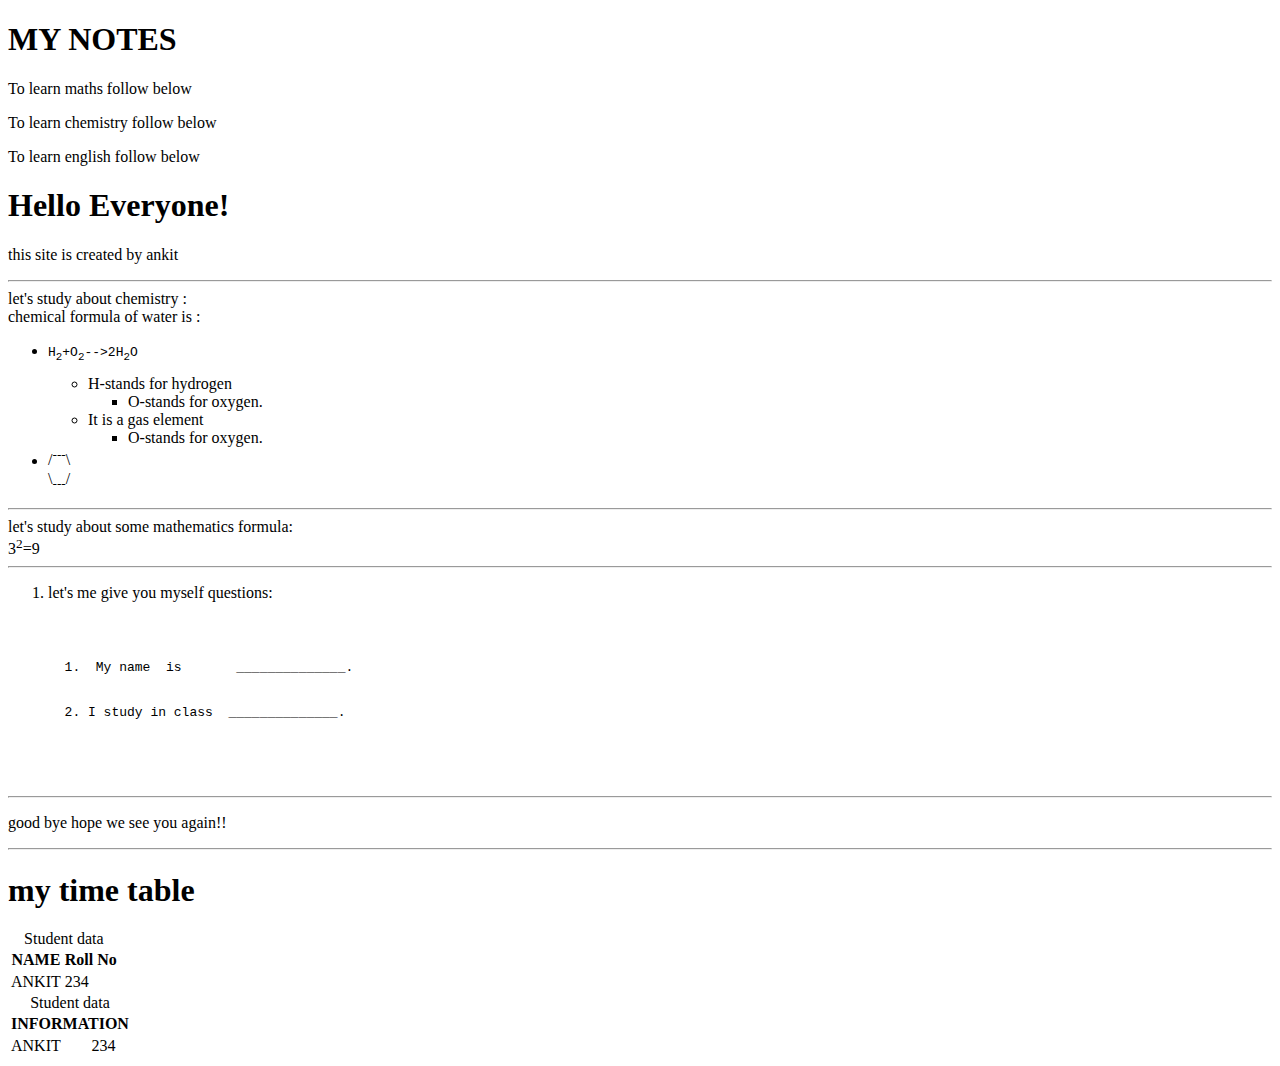
<file: index.html>
<!DOCTYPE html>
<!-- this is my first html code-->
<html lang="en">
<head>
    <meta charset="UTF-8">
    <meta name="viewport" content="width=device-width, initial-scale=1.0">
    <link rel="icon" type="img/jpg"
    href="img/pokeon.jpg">
    <title>pokemon</title>
</head>
<body>
    <header>
        <h1>MY NOTES</h1>
    </header>
    <main>
        <div>
            <p>To learn maths follow below</p>
            <p>To learn chemistry follow below</p>
            <p>To learn english follow below</p>
        </div>
    </main>
    <h1>Hello Everyone!</h1>
    <p>this site is created by ankit
        <hr>
        let's study about chemistry :
        <br>
        chemical formula of water is :
        <br>
        <main>
            <ul>
        <li><pre>H<sub>2</sub>+O<sub>2</sub>-->2H<sub>2</sub>O    </pre></li><!--subscript-->
        <ul>
            <li>H-stands for hydrogen</li>
            <ul>
                <li>O-stands for oxygen.</li>
            </ul>
            <li>It is a gas element</li>
            <ul>
                <li>O-stands for oxygen.</li>
            </ul>
        </ul>
        

        <li>/<sup>-</sup><sup>-</sup><sup>-</sup>\
        <br>
    \<sub>-</sub><sub>-</sub><sub>-</sub>/</p></li>

    </ul>    
</main>
        <hr>
        let's study about some mathematics formula:
        <br>
        3<sup>2</sup>=9 <!--superscript-->
        <hr>
        <main>
        <ol>
            <li>let's me give you myself questions:</li>
        <pre>
            <ol>
           <li> My name  is       ______________.</li>
            <li>I study in class  ______________.</li>
        </ol>
        </pre>
    </p>
</ol>
</main>
    <hr>
    <main>
        <span><!--inline elements-->
            <P>good bye hope we see you again!!</P>
        </span>
    </main>
<hr>
<p><h1>my time table</h1></p>
    <table>
       <thead>
        <caption>
            Student data
        </caption>
        <tr>
            <th>
                NAME
            </th>
            <th>
                Roll No
            </th>
        </tr>
       </thead>
       <tbody>
        <tr>
            <td>ANKIT</td>
            <td>234</td>
        </tr>

       </tbody>  
    </table>
    <table>
        <thead>
         <caption>
             Student data
         </caption>
         <tr>
             <th colspan="2">
                 INFORMATION
             </th>
            
         </tr>
        </thead>
        <tbody>
         <tr>
             <td>ANKIT</td>
             <td>234</td>
         </tr>
 
        </tbody>  
     </table>
</body>
</html>
</file>
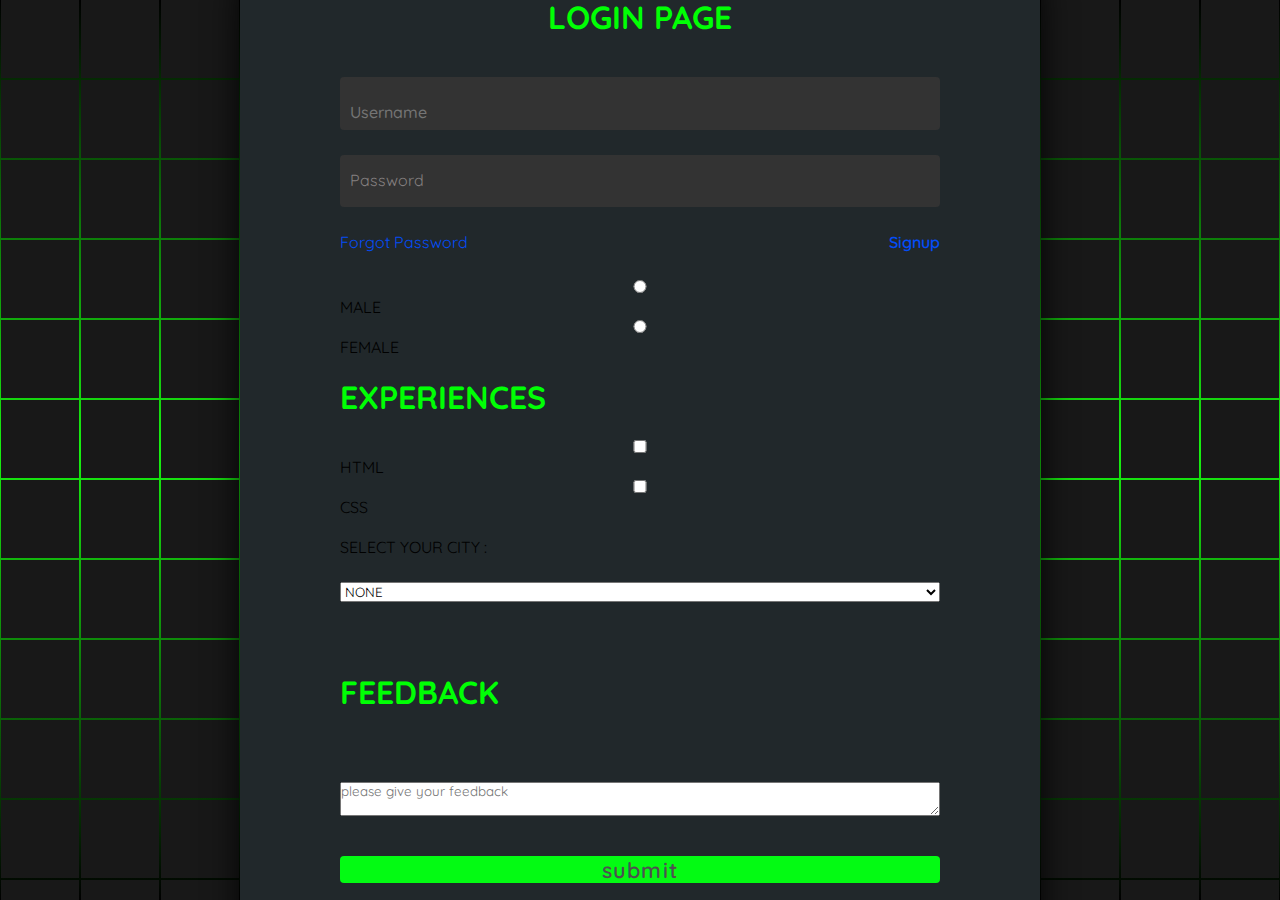
<file: ankit.html>
<!DOCTYPE html>
<html lang="en">
<head>
    <meta charset="UTF-8">
    <meta name="viewport" content="width=device-width, initial-scale=1.0">
    <link rel="icon" type="img/jpg"
    href="img/images.jpg">
    <link rel="stylesheet" href="./style.css">
    <title>BRHAMOSGYAN</title>
</head>
<body>
    <section>

        <span></span>
        <span></span>
        <span></span>
        <span></span>
        <span></span>
        <span></span>
        <span></span>
        <span></span>
        <span></span>
        <span></span>
        <span></span>
        <span></span>
        <span></span>
        <span></span>
        <span></span>
        <span></span>
        <span></span>
        <span></span>
        <span></span>
        <span></span>
        <span></span>
        <span></span>
        <span></span>
        <span></span>
        <span></span>
        <span></span>
        <span></span>
        <span></span>
        <span></span>
        <span></span>
        <span></span>
        <span></span>
        <span></span>
        <span></span>
        <span></span>
        <span></span>
        <span></span>
        <span></span>
        <span></span>
        <span></span>
        <span></span>
        <span></span>
        <span></span>
        <span></span>
        <span></span>
        <span></span>
        <span></span>
        <span></span>
        <span></span>
        <span></span>
        <span></span>
        <span></span>
        <span></span>
        <span></span>
        <span></span>
        <span></span>
        <span></span>
        <span></span>
        <span></span>
        <span></span>
        <span></span>
        <span></span>
        <span></span>
        <span></span>
        <span></span>
        <span></span>
        <span></span>
        <span></span>
        <span></span>
        <span></span>
        <span></span>
        <span></span>
        <span></span>
        <span></span>
        <span></span>
        <span></span>
        <span></span>
        <span></span>
        <span></span>
        <span></span>
        <span></span>
        <span></span>
        <span></span>
        <span></span>
        <span></span>
        <span></span>
        <span></span>
        <span></span>
        <span></span>
        <span></span>
        <span></span>
        <span></span>
        <span></span>
        <span></span>
        <span></span>
        <span></span>
        <span></span>
        <span></span>
        <span></span>
        <span></span>
        <span></span>
        <span></span>
        <span></span>
        <span></span>
        <span></span>
        <span></span>
        <span></span>
        <span></span>
        <span></span>
        <span></span>
        <span></span>
        <span></span>
        <span></span>
        <span></span>
        <span></span>
        <span></span>
        <span></span>
        <span></span>
        <span></span>
        <span></span>
        <span></span>
        <span></span>
        <span></span>
        <span></span>
        <span></span>
        <span></span>
        <span></span>
        <span></span>
        <span></span>
        <span></span>
        <span></span>
        <span></span>
        <span></span>
        <span></span>
        <span></span>
        <span></span>
        <span></span>
        <span></span>
        <span></span>
        <span></span>
        <span></span>
        <span></span>
        <span></span>
        <span></span>
        <span></span>
        <span></span>
        <span></span>
        <span></span>
        <span></span>
        <span></span>
        <span></span>
        <span></span>
        <span></span>
        <span></span>
        <span></span>
        <span></span>
        <span></span>
        <span></span>
        <span></span>
        <span></span>
        <span></span>
        <span></span>
        <span></span>
        <span></span>
        <span></span>
        <span></span>
        <span></span>
        <span></span>
        <span></span>
        <span></span>
        <span></span>
        <span></span>
        <span></span>
        <span></span>
        <span></span>
        <span></span>
        <span></span>
        <span></span>
        <span></span>
        <span></span>
        <span></span>
        <span></span>
        <span></span>
        <span></span>
        <span></span>
        <span></span>
        <span></span>
        <span></span>
        <span></span>
        <span></span>
        <span></span>
        <span></span>
        <span></span>
        <span></span>
        <span></span>
        <span></span>
        <span></span>
        <span></span>
        <span></span>
        <span></span>
        <span></span>
        <span></span>
        <span></span>
        <span></span>
        <span></span>
        <span></span>
        <span></span>
        <span></span>
        <span></span>
        <span></span>
        <span></span>
        <span></span>
        <span></span>
        <span></span>
        <span></span>
        <span></span>
        <span></span>
        <span></span>
        <span></span>
        <span></span>
        <span></span>
        <span></span>
        <span></span>
        <span></span>
        <span></span>
        <span></span>
        <span></span>
        <span></span>
        <span></span>
        <span></span>
        <span></span>
        <span></span>
        <span></span>
        <span></span>
        <span></span>
        <span></span>
        <span></span>
        <span></span>
        <span></span>
        <span></span>
        <span></span>
        <span></span>
        <span></span>
        <span></span>
        <span></span>
        <span></span>
        <span></span>
        <span></span>
        <span></span>
        <span></span>
        <span></span>
        <span></span>
        <span></span>
        <span></span>
        <span></span>
        <span></span>
        <span></span>
        <span></span>
        <span></span>
        <span></span>
        <span></span>
        <span></span>
        <span></span>
        <span></span>
        <span></span>
        <span></span>
        <span></span>
        <span></span>
        <span></span>
        <span></span>
        <span></span>
        <span></span>
        <span></span>
        <span></span>
        <span></span>
        <span></span>
        <span></span>
        <span></span>
        <span></span>
        <span></span>
        <span></span>
        <span></span>
        <span></span>
        <span></span>
        <span></span>
        <span></span>
        <span></span>
        <span></span>
        <span></span>
        <span></span>
        
      
     
 


    
        <div class="signin">
            <div class="content">
        <h2>LOGIN PAGE</h2>
        <div class="form">
            <div class="inputBox">
        <input type="text" placeholder="Username">
            </div>
            <div class="inputBox">
                <input type="password" required>
                <i>Password</i>
              </div>
              <div class="links">
                <a href="#">Forgot Password</a>
                <a href="#">Signup</a>
          </div>
          <div class="inputBox">
        <label for="101">
            <input type="radio" value="male" name="gender" id="101">MALE
        </label>
        <label for="102">
            <input type="radio" value="female" name="gender" id="102">FEMALE
        </label>
        <br><br>
        <h2>Experiences</h2>
        <br>
        <lable for="HTML">
            <input type="checkbox" value="HTML" name="resource" id="101">HTML
            <br>
            <input type="checkbox" value="CSS" name="resource" id="101">CSS
        </lable>
        <br><br>
        <div class="form">
        SELECT YOUR CITY :
        <select name ="city">
            <option value="D">NONE</option>
            <option value="Delhi">Delhi</option>
            <option value="uk">united kingdoms</option>
            <option value="pun">punjab</option>
            <option value="u">uttarakhand</option>
        </select>
        <br>
        <h2>feedback</h2>
        <br>
        <textarea name="feedback" id="101" placeholder="please give your feedback"
        row="5"></textarea>
        </div>
        <br>
        <br>
        <input type="submit" value="submit">
        <br>
        <br>
  
    </form>
</div>
</div>
</div>
</div></div></div>  
</body>
</html>
</file>
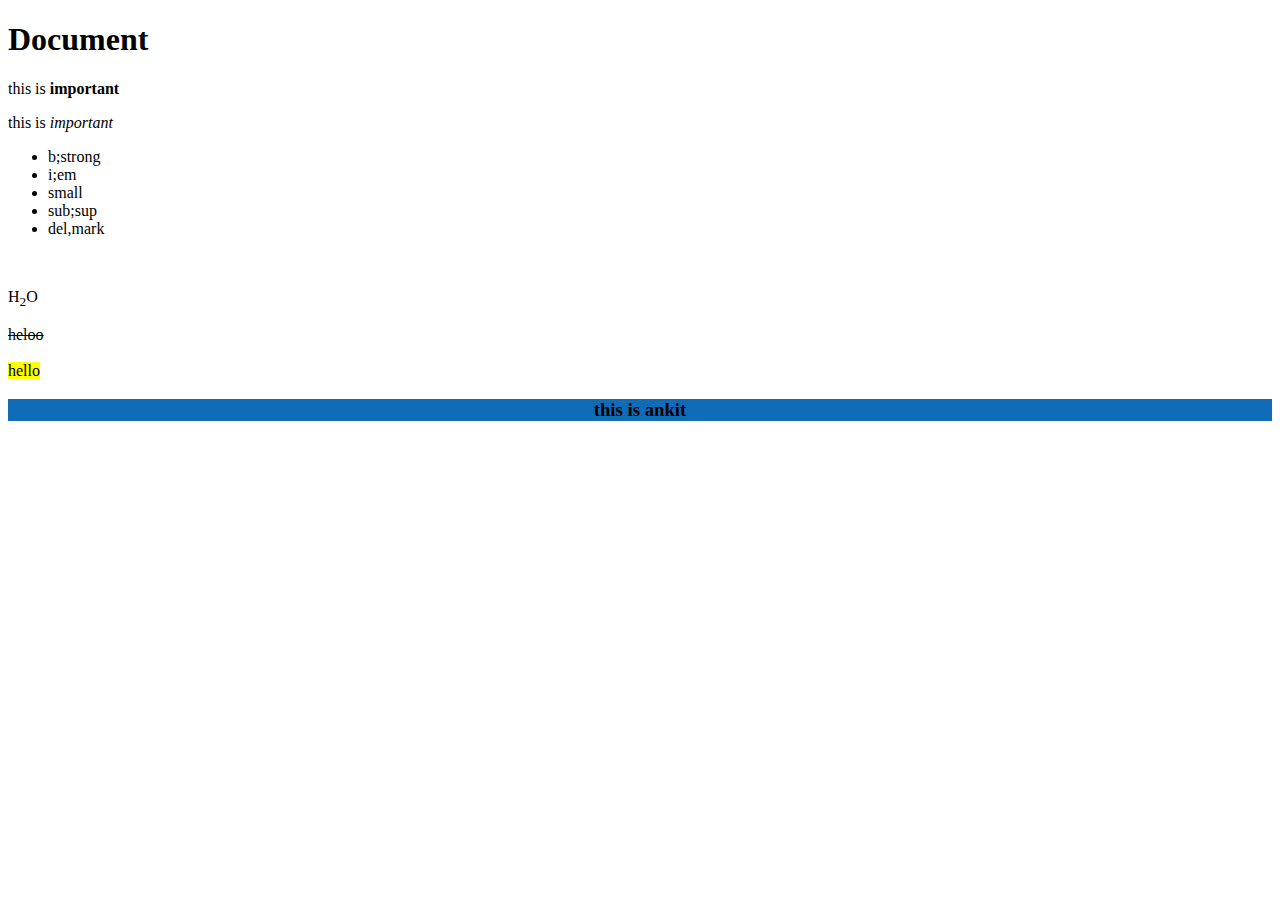
<file: color.html>
<!DOCTYPE html>
<html lang="en">
<head>
    <meta charset="UTF-8">
    <meta name="viewport" content="width=device-width, initial-scale=1.0">
    <title>Html tutorial</title>
</head>
<body> 
     <h1>Document</h1>
     <p>this is <strong>important</strong></p>
     <p> this is <em>important</em></p>
      <ul>
        <li>b;strong</li>
        <li>i;em</li>
        <li>small</li>
        <li>sub;sup</li>
        <li>del,mark</li>
      </ul>
      <br>
      <p>H<sub>2</sub>O</p>
      <del>heloo</del>
      <br>
      <br>
      <mark>hello</mark>

      <h3 
      style="text-align: center;
      background:rgb(16, 108, 183);
      ">this is ankit</h3>

      

    </body>
</html>
</file>
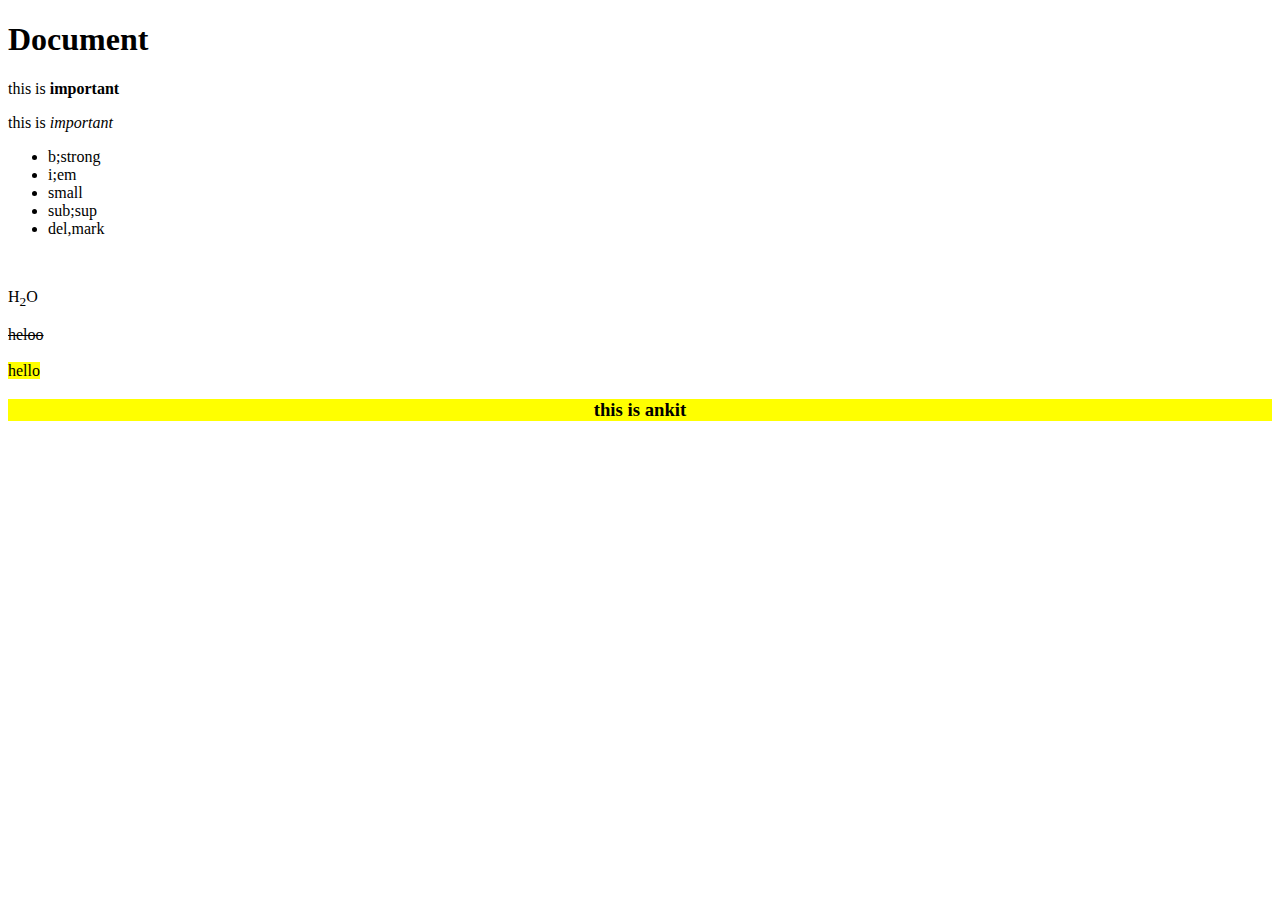
<file: ind.html>
<!DOCTYPE html>
<html lang="en">
<head>
    <meta charset="UTF-8">
    <meta name="viewport" content="width=device-width, initial-scale=1.0">
    <title>Html tutorial</title>
</head>
<body> 
     <h1>Document</h1>
     <p>this is <strong>important</strong></p>
     <p> this is <em>important</em></p>
      <ul>
        <li>b;strong</li>
        <li>i;em</li>
        <li>small</li>
        <li>sub;sup</li>
        <li>del,mark</li>
      </ul>
      <br>
      <p>H<sub>2</sub>O</p>
      <del>heloo</del>
      <br>
      <br>
      <mark>hello</mark>

      <h3 
      style="text-align: center;
      background:yellow;
      ">this is ankit</h3>

    </body>
</html>
</file>
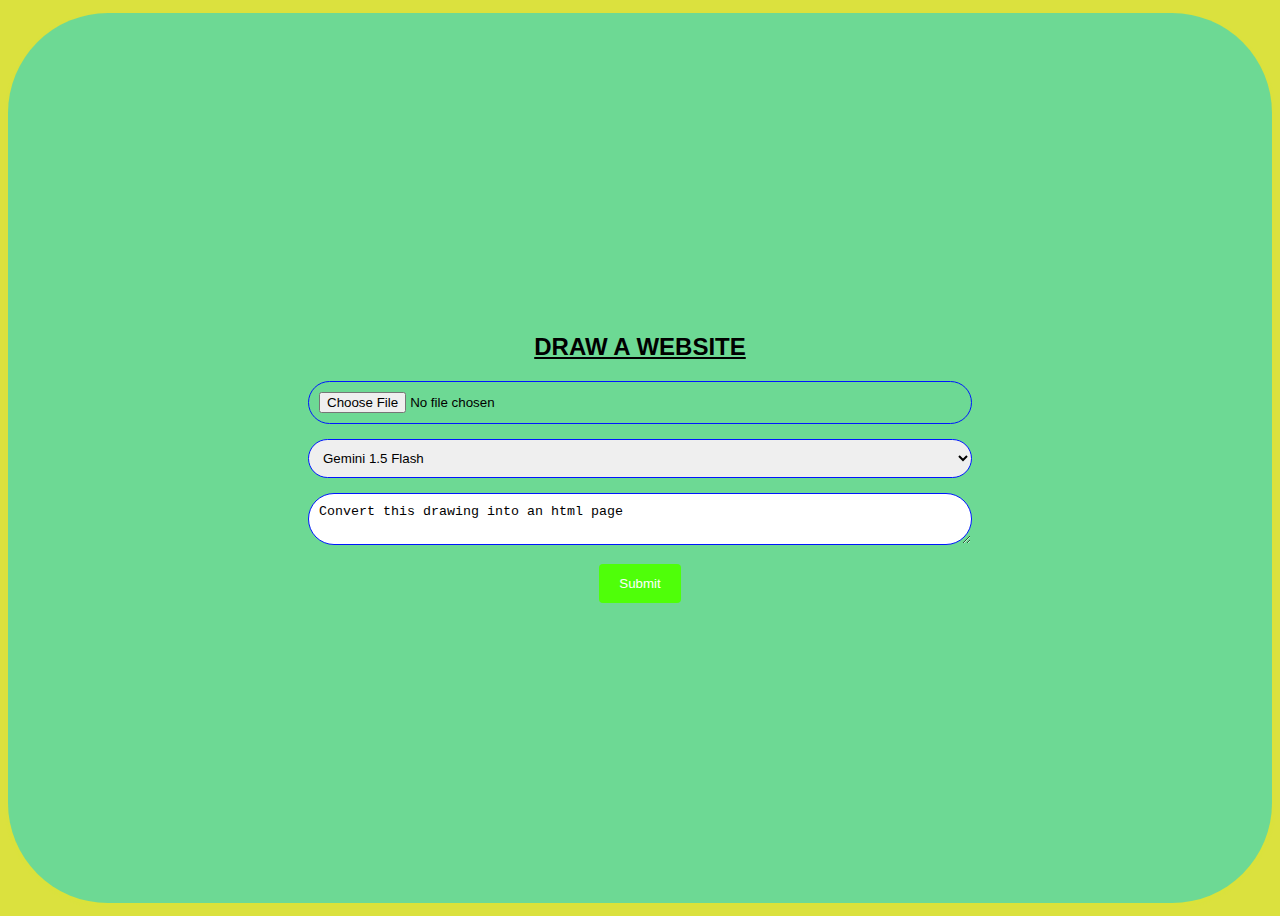
<file: webpage.html>
<!DOCTYPE html>
<html>
<head>
   <title>DRAW A WEBSITE</title>
   <style>
       body {
           font-family: sans-serif;
           display: flex;
           justify-content: center;
           align-items: center;
           min-height: 100vh; /* Ensure form is centered vertically */
           background-color: #dbe13cfd;
       }
       .container {
           background-color: rgba(14, 210, 224, 0.532);
           padding: 300px;
           border-radius: 100px;
           box-shadow: 0 2px 5px rgba(217, 255, 1, 0.1);
           text-align: center;
       }
       h2 {
           text-align: center;
           margin-bottom: 20px;
       }
       input[type="file"], textarea, select {
           width: 100%;
           padding:10px;
           margin-bottom: 15px;
           border: 1px solid #0015ff;
           border-radius: 40px;
           box-sizing: border-box;
       }
       button {
           background-color: #4fff09;
           color: rgb(255, 255, 255);
           padding: 12px 20px;
           border: none;
           border-radius: 4px;
           cursor: pointer;
       }
   </style>
</head>
<body>
   <div class="container">
       <h2><u><b>DRAW A WEBSITE</b></u></h2>
       <form action="/response" target="_blank" method="post" enctype="multipart/form-data">
           <input type="file" id="image-upload" name="image-upload" accept=".png, .jpg, .jpeg">
           <select name="model">
               <option value="gemini-1.5-flash-001">Gemini 1.5 Flash</option>
               <option value="gemini-1.5-pro-001">Gemini 1.5 Pro</option>
               <option value="gemini-1.0-pro-vision-001">Gemini 1.0 Pro Vision</option>
               </select>
           <textarea name="prompt" placeholder="Write your prompt here. For example: 'Convert this drawing into an html page'">Convert this drawing into an html page</textarea>
           <button type="submit">Submit</button>
       </form>
   </div>
</body>
</html>
</file>
<file: style.css>
/* Font import and global reset */
@import url('https://fonts.googleapis.com/css2?family=Quicksand:wght@300;400;500;600;700&display=swap');

/* Global reset */
* {
    margin: 0;
    padding: 0;
    box-sizing: border-box;
    font-family: 'Quicksand', sans-serif;
}

/* Body styling */
body {
    display: flex;
    justify-content: center;
    align-items: center;
    min-height: 100vh;
    background: #000;
}

/* Section styles */
section {
    position: absolute;
    width: 100vw;
    height: 100vh;
    display: flex;
    justify-content: center;
    align-items: center;
    gap: 2px;
    flex-wrap: wrap;
    overflow: hidden;
}

/* Animated gradient effect */
section::before {
    content: '';
    position: absolute;
    width: 100%;
    height: 100%;
    background: linear-gradient(#000, rgb(24, 241, 16), #000);
    animation: animate 5s linear infinite;
}

/* Animation keyframes */
@keyframes animate {
    0% {
        transform: translateY(-100%);
    }
    100% {
        transform: translateY(100%);
    }
}

/* Styling for individual spans */
section span {
    position:relative;
    display: block;
    width: calc(6.25vw - 2px);
    height: calc(6.25vw - 2px);
    background: #181818;
    z-index: 2;
    transition: 1.5s;
}

section span:hover {
    background: rgb(0, 255, 0);
    transition: 0.00009s;
}

/* Sign-in form styles */
.signin {
    position: absolute;
    width: 800px;
    background: #21282b;
    z-index: 1000;
    display: flex;
    justify-content: center;
    align-items: center;
    padding: 100px;
    border-radius: 100px;
    box-shadow: 0 15px 35px rgba(0, 0, 0, 0.9);
}

.signin .content {
    position: relative;
    width: 100%;
    display: flex;
    justify-content: center;
    align-items: center;
    flex-direction: column;
    gap: 40px;
}

.signin .content h2 {
    font-size: 2em;
    color: rgb(0, 255, 4);
    text-transform: uppercase;
}

.signin .content .form {
    width: 100%;
    display: flex;
    flex-direction: column;
    gap: 25px;
}

.signin .content .form .inputBox {
    position: relative;
    width: 100%;
}

.signin .content .form .inputBox input {
    position: relative;
    width: 100%;
    background: #333;
    border: none;
    outline: none;
    padding: 25px 10px 7.5px;
    border-radius: 4px;
    color: #997e7e;
    font-weight: 500;
    font-size: 1em;
}

.signin .content .form .inputBox i {
    position: absolute;
    left: 0;
    padding: 15px 10px;
    font-style: normal;
    color: #858080;
    transition: 0.5s;
    pointer-events: none;
}

.signin .content .form .inputBox input:focus ~ i,
.signin .content .form .inputBox input:valid ~ i {
    transform: translateY(-7.5px);
    font-size: 0.8em;
    color: #fff;
}

.signin .content .form .links {
    position: relative;
    width: 100%;
    display: flex;
    justify-content: space-between;
}

.signin .content .form .links a {
    color: rgb(3, 77, 248);
    text-decoration: none;
}

.signin .content .form .links a:nth-child(2) {
    color: rgb(3, 77, 248);
    font-weight: 600;
}

.signin .content .form .inputBox input[type="submit"] {
    padding:0cqmin ;
    background: rgb(3, 251, 19);
    color: #4e5051;
    font-weight: 600;
    font-size: 1.35em;
    letter-spacing: 0.05em;
    cursor: pointer;
}

input[type="submit"]:active {
    opacity: 0.6;
}

/* Media queries for responsive design */
@media (max-width: 900px) {
    section span {
        width: calc(10vw - 2px);
        height: calc(10vw - 2px);
    }
}

@media (max-width: 600px) {
    section span {
        width: calc(20vw - 2px);
        height: calc(20vw - 2px);
    }
}
</file>
